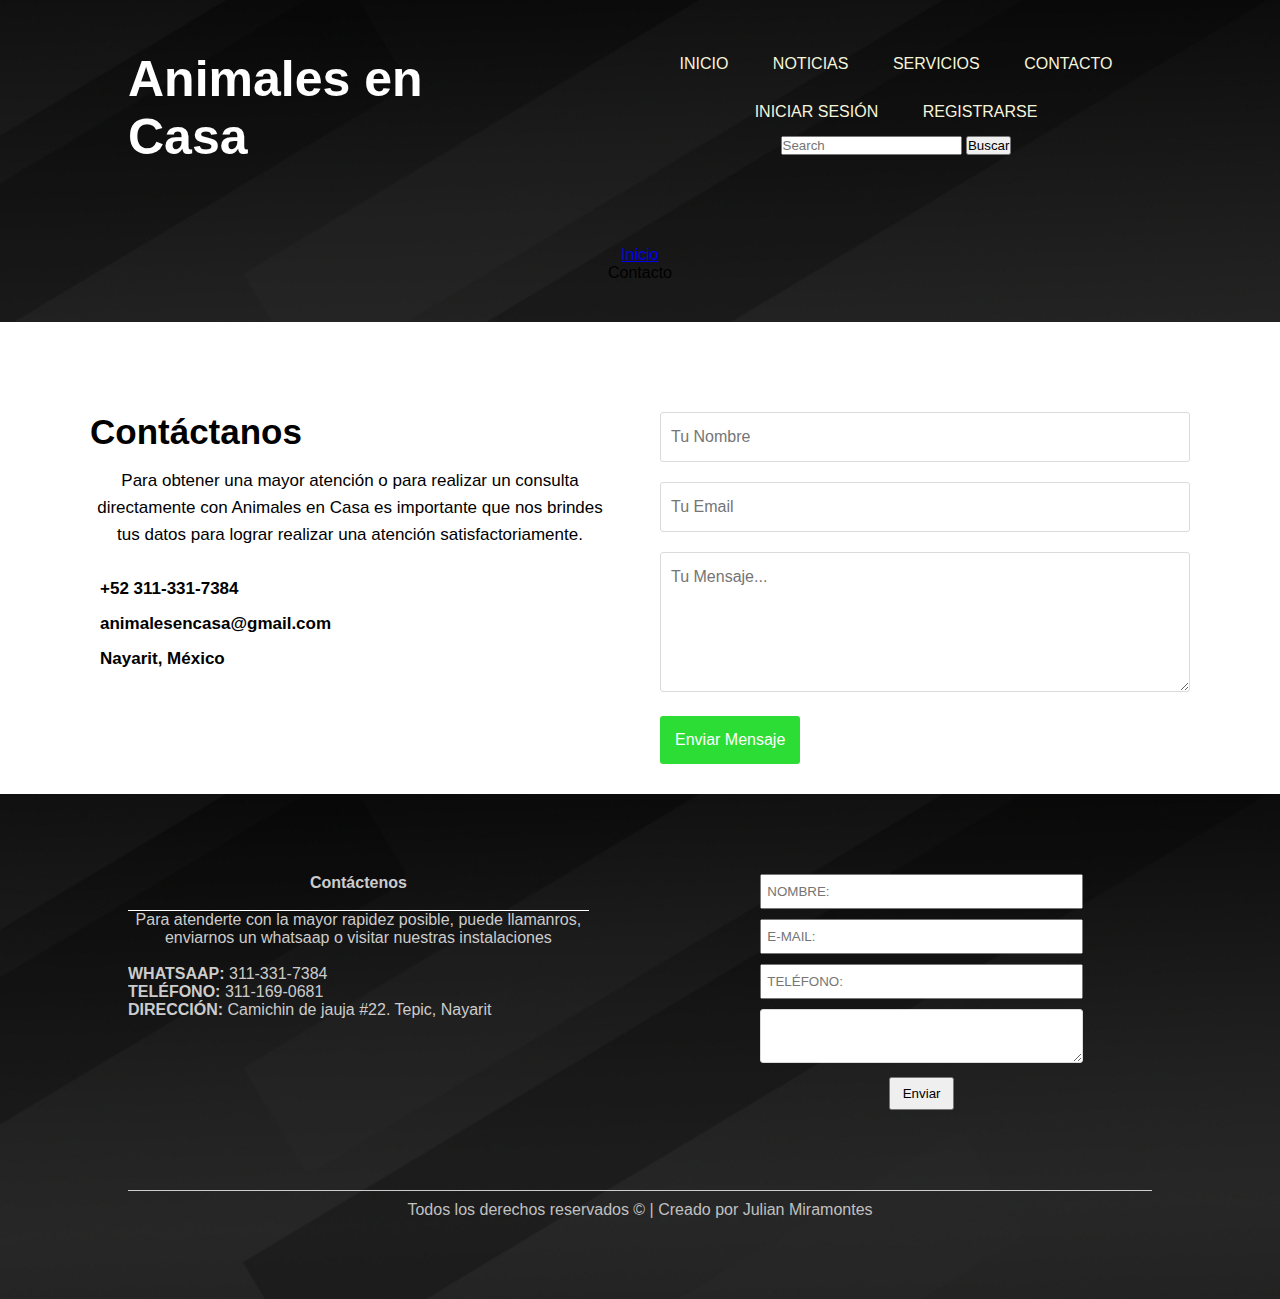
<file: contacto.html>
<!DOCTYPE html>
<html lang="en">
<head>
    <meta charset="UTF-8">
    <meta http-equiv="X-UA-Compatible" content="IE=edge">
    <meta name="viewport" content="width=device-width, initial-scale=1.0">
    <link rel="stylesheet" href="estilocontacto.css">
    <link href="https://cdn.jsdelivr.net/npm/bootstrap@5.3.2/dist/css/bootstrap.min.css" rel="stylesheet" integrity="sha384-T3c6CoIi6uLrA9TneNEoa7RxnatzjcDSCmG1MXxSR1GAsXEV/Dwwykc2MPK8M2HN" crossorigin="anonymous">
    
    <title>Animales en Casa</title>
    <!-- CSS only -->
<link href="https://cdn.jsdelivr.net/npm/bootstrap@5.2.0-beta1/dist/css/bootstrap.min.css" rel="stylesheet" integrity="sha384-0evHe/X+R7YkIZDRvuzKMRqM+OrBnVFBL6DOitfPri4tjfHxaWutUpFmBp4vmVor" crossorigin="anonymous">
<!-- JavaScript Bundle with Popper -->
<script src="https://cdn.jsdelivr.net/npm/bootstrap@5.2.0-beta1/dist/js/bootstrap.bundle.min.js" integrity="sha384-pprn3073KE6tl6bjs2QrFaJGz5/SUsLqktiwsUTF55Jfv3qYSDhgCecCxMW52nD2" crossorigin="anonymous"></script>
    <link rel="shortcut icon" href="Imagenes/logof.png">

    <link rel="preconnect" href="https://fonts.googleapis.com">
<link rel="preconnect" href="https://fonts.gstatic.com" crossorigin>
<link href="https://fonts.googleapis.com/css2?family=Gentium+Book+Plus:ital,wght@1,400;1,700&display=swap" rel="stylesheet">
</head>
<body>
    
    <header class="bloque header">
        <div class="centrar">
        <div class="logo">
        <a href="index.html" style="text-decoration: none" class="link-index"><H2 class="logofont">Animales en Casa</H2> </a>
        </div>
        <nav class="menu-principal">
          <ul>
              <li> <a href="index.html">INICIO</a></li>
              <li> <a href="nosotros.html">NOTICIAS</a></li>
              <li> <a href="servicios.html">SERVICIOS</a></li>
              <li> <a href="contacto.html">CONTACTO</a></li>
              <li> <a href="login.html">INICIAR SESIÓN</a></li>
              <li> <a href="registro.html">REGISTRARSE</a></li>
          </ul>
          <form class="d-flex" role="search">
            <input class="form-control me-2" type="search" placeholder="Search" aria-label="Search">
            <button class="btn btn-outline-success" type="submit">Buscar</button>
        </form>
      </nav>
        </div>
        <div class="centrar">
          <nav style="--bs-breadcrumb-divider: url(&#34;data:image/svg+xml,%3Csvg xmlns='http://www.w3.org/2000/svg' width='8' height='8'%3E%3Cpath d='M2.5 0L1 1.5 3.5 4 1 6.5 2.5 8l4-4-4-4z' fill='%236c757d'/%3E%3C/svg%3E&#34;);" aria-label="breadcrumb">
            <ol class="breadcrumb">
              <li class="breadcrumb-item"><a href="index.html">Inicio</a></li>
              <li class="breadcrumb-item active" aria-current="page">Contacto</li>
            </ol>
          </nav>
        </div>
      </header>

      <div class="container-form">
        <div class="info-form">
            <h2>Contáctanos</h2>
            <p>Para obtener una mayor atención o para realizar un consulta directamente con Animales en Casa es
              importante que nos brindes tus datos para lograr realizar una atención satisfactoriamente. 
            </p>
            <a href="#"><i class="fa fa-phone"></i> +52 311-331-7384</a>
            <a href="#"><i class="fa fa-envelope"></i> animalesencasa@gmail.com</a>
            <a href="#"><i class="fa fa-map-marked"></i> Nayarit, México</a>
        </div>
        <form action="#" autocomplete="off">
            <input type="text" name="nombre" placeholder="Tu Nombre" class="campo">
            <input type="emal" name="email" placeholder="Tu Email" class="campo">
            <textarea name="mensaje" placeholder="Tu Mensaje..."></textarea>
            <input type="submit" name="enviar" value="Enviar Mensaje" class="btn-enviar">
        </form>
    </div>

      

      <footer class="bloque footer">
        <div class="centrar"
        >
          <div class="izquierda">
        
        <h4>Contáctenos</h4>
        <br>
        <P>Para atenderte con la mayor rapidez posible, puede llamanros, enviarnos un whatsaap o visitar nuestras instalaciones</P> <br>
        <ul>
          <li> <b> WHATSAAP: </b> 311-331-7384</li>
          <li> <b> TELÉFONO: </b> 311-169-0681</li>
          <li> <b> DIRECCIÓN: </b> Camichin de jauja #22. Tepic, Nayarit </li>
        </ul>
        
        </div>
          <div class="derecha">
        <form action="#" method="post">
          <input type="text" name="" class="entrada-not entrada-form" placeholder="NOMBRE:">
          <input type="email" name="" class="entrada-not entrada-form" placeholder="E-MAIL:">
          <input type="tel" name="" class="entrada-not entrada-form" placeholder="TELÉFONO:">
          <textarea name="" class="entrada-form" placeholder="MENSAJE:"> </textarea> <br>
          <input type="submit" name="" value="Enviar" class="boton-contact">
        </form>
        
          </div>
        </div>
        
        <div class="centrar"> 
          <p class="pie"> 
            Todos los derechos reservados ©   |  Creado por Julian Miramontes 
          </p>
        </div>
        </footer>
                </body>
                </html>
                <script src="https://cdn.jsdelivr.net/npm/bootstrap@5.3.2/dist/js/bootstrap.bundle.min.js" integrity="sha384-C6RzsynM9kWDrMNeT87bh95OGNyZPhcTNXj1NW7RuBCsyN/o0jlpcV8Qyq46cDfL" crossorigin="anonymous"></script>
    
</body>
</html>
</file>
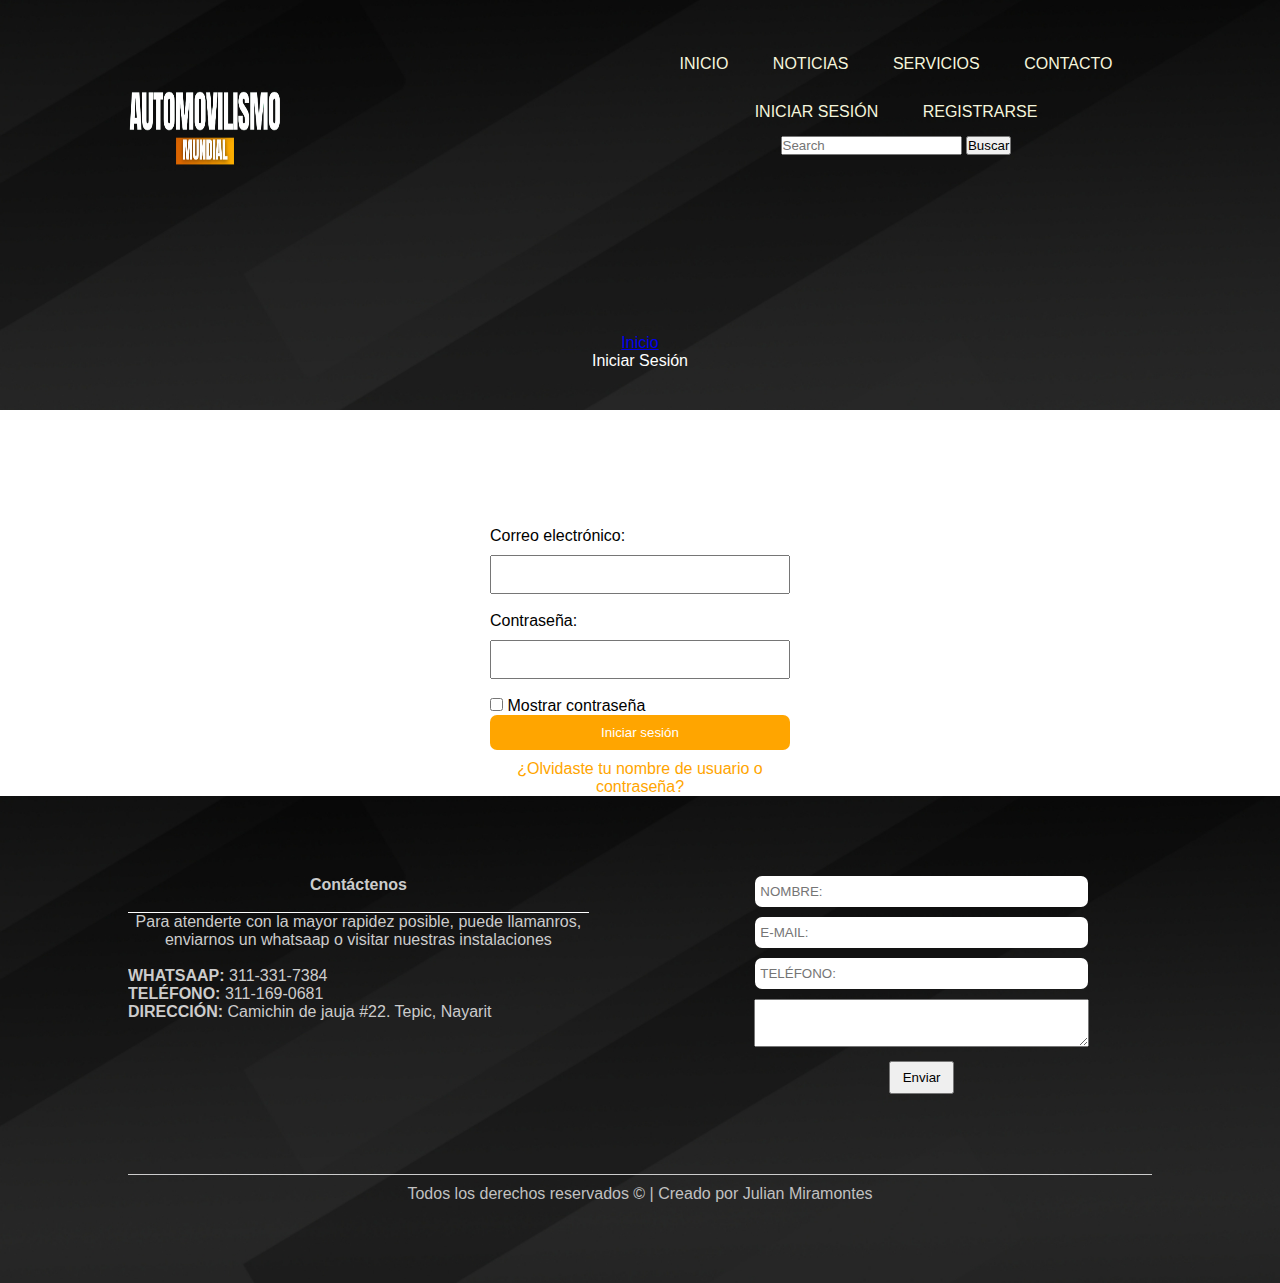
<file: login.html>
<!DOCTYPE html>
<html lang="en">
<head>
    <meta charset="UTF-8">
    <meta http-equiv="X-UA-Compatible" content="IE=edge">
    <meta name="viewport" content="width=device-width, initial-scale=1.0">
    <link rel="stylesheet" href="estilo.css">

    <link href="https://cdn.jsdelivr.net/npm/bootstrap@5.3.2/dist/css/bootstrap.min.css" rel="stylesheet" integrity="sha384-T3c6CoIi6uLrA9TneNEoa7RxnatzjcDSCmG1MXxSR1GAsXEV/Dwwykc2MPK8M2HN" crossorigin="anonymous">
    
    <title>Automundial</title>
    <!-- CSS only -->
<link href="https://cdn.jsdelivr.net/npm/bootstrap@5.2.0-beta1/dist/css/bootstrap.min.css" rel="stylesheet" integrity="sha384-0evHe/X+R7YkIZDRvuzKMRqM+OrBnVFBL6DOitfPri4tjfHxaWutUpFmBp4vmVor" crossorigin="anonymous">
<!-- JavaScript Bundle with Popper -->
<script src="https://cdn.jsdelivr.net/npm/bootstrap@5.2.0-beta1/dist/js/bootstrap.bundle.min.js" integrity="sha384-pprn3073KE6tl6bjs2QrFaJGz5/SUsLqktiwsUTF55Jfv3qYSDhgCecCxMW52nD2" crossorigin="anonymous"></script>
    <link rel="shortcut icon" href="Imagenes/logof.png">

    <link rel="preconnect" href="https://fonts.googleapis.com">
<link rel="preconnect" href="https://fonts.gstatic.com" crossorigin>
<link href="https://fonts.googleapis.com/css2?family=Gentium+Book+Plus:ital,wght@1,400;1,700&display=swap" rel="stylesheet">
</head>


<body>
    
<header class="bloque header">
<div class="centrar">
<div class="logo">
<a href="index.html" class="link-index"> <img class="imglogoindex" src="Imagenes/logof.png" alt="Photo" style="width: 50%;"> </a>
</div>
<nav class="menu-principal">
    <ul>
        <li> <a href="index.html">INICIO</a></li>
        <li> <a href="nosotros.html">NOTICIAS</a></li>
        <li> <a href="servicios.html">SERVICIOS</a></li>
        <li> <a href="contacto.html">CONTACTO</a></li>
        <li> <a href="login.html">INICIAR SESIÓN</a></li>
        <li> <a href="registro.html">REGISTRARSE</a></li>
    </ul>
    <form class="d-flex" role="search">
      <input class="form-control me-2" type="search" placeholder="Search" aria-label="Search">
      <button class="btn btn-outline-success" type="submit">Buscar</button>
  </form>
</nav>
</div>
<div class="centrar">
    <nav style="--bs-breadcrumb-divider: url(&#34;data:image/svg+xml,%3Csvg xmlns='http://www.w3.org/2000/svg' width='8' height='8'%3E%3Cpath d='M2.5 0L1 1.5 3.5 4 1 6.5 2.5 8l4-4-4-4z' fill='%236c757d'/%3E%3C/svg%3E&#34;);" aria-label="breadcrumb">
      <ol class="breadcrumb">
        <li class="breadcrumb-item"><a href="index.html">Inicio</a></li>
        <li class="breadcrumb-item active" aria-current="page">Iniciar Sesión</li>
      </ol>
    </nav>
  </div>
</header>

<section>
    <h1 class="centrar">Iniciar Sesión</h1>
    <div class="container">
        <form method="post">
            <label for="email">Correo electrónico:</label>
            <input class="input-field" type="email" id="email" name="email" required>
            <br>
            <label for="password">Contraseña:</label>
            <input class="input-field" type="password" id="password" name="password" required>
            <br>
            <input type="checkbox" id="show-password"> Mostrar contraseña
            <br>
            <input class="boton" type="submit" value="Iniciar sesión">
        </form>
        <div class="forgot-password">
            <a href="#">¿Olvidaste tu nombre de usuario o contraseña?</a>
        </div>
    </div>
</section>

<footer class="bloque footer">
    <div class="centrar"
    >
      <div class="izquierda">
    
    <h4>Contáctenos</h4>
    <br>
    <P>Para atenderte con la mayor rapidez posible, puede llamanros, enviarnos un whatsaap o visitar nuestras instalaciones</P> <br>
    <ul>
      <li> <b> WHATSAAP: </b> 311-331-7384</li>
      <li> <b> TELÉFONO: </b> 311-169-0681</li>
      <li> <b> DIRECCIÓN: </b> Camichin de jauja #22. Tepic, Nayarit </li>
    </ul>
    
    </div>
      <div class="derecha">
    <form action="#" method="post">
      <input type="text" name="" class="entrada-not entrada-form" placeholder="NOMBRE:">
      <input type="email" name="" class="entrada-not entrada-form" placeholder="E-MAIL:">
      <input type="tel" name="" class="entrada-not entrada-form" placeholder="TELÉFONO:">
      <textarea name="" class="entrada-form" placeholder="MENSAJE:"> </textarea> <br>
      <input type="submit" name="" value="Enviar" class="boton-contact">
    </form>
    
      </div>
    </div>
    
    <div class="centrar"> 
      <p class="pie"> 
        Todos los derechos reservados ©   |  Creado por Julian Miramontes 
      </p>
    </div>
    </footer>
    <script src="https://cdn.jsdelivr.net/npm/bootstrap@5.3.2/dist/js/bootstrap.bundle.min.js" integrity="sha384-C6RzsynM9kWDrMNeT87bh95OGNyZPhcTNXj1NW7RuBCsyN/o0jlpcV8Qyq46cDfL" crossorigin="anonymous"></script>
    </body>
    <script>
        document.getElementById('show-password').addEventListener('change', function () {
            var passwordField = document.getElementById('password');
            if (this.checked) {
                passwordField.type = 'text';
            } else {
                passwordField.type = 'password';
            }
        });
    </script>
    </html>
</file>
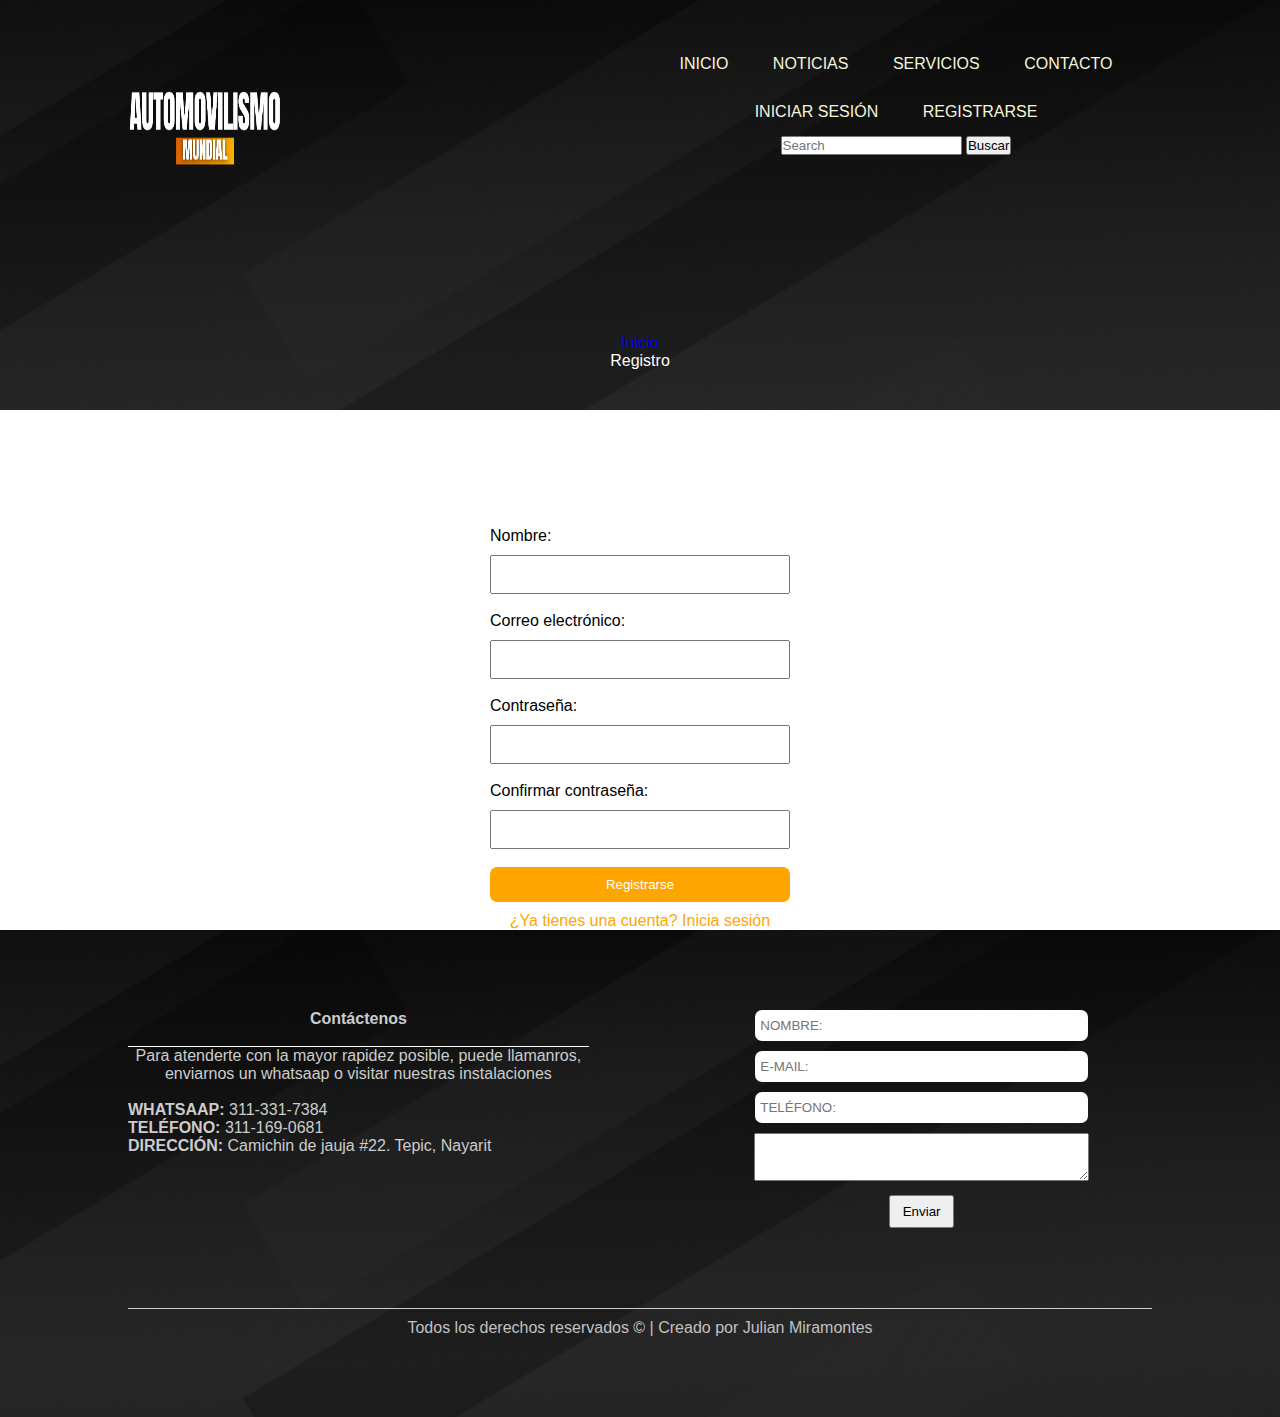
<file: registro.html>
<!DOCTYPE html>
<html lang="en">
<head>
    <meta charset="UTF-8">
    <meta http-equiv="X-UA-Compatible" content="IE=edge">
    <meta name="viewport" content="width=device-width, initial-scale=1.0">
    <link rel="stylesheet" href="estilo.css">


    <link href="https://cdn.jsdelivr.net/npm/bootstrap@5.3.2/dist/css/bootstrap.min.css" rel="stylesheet" integrity="sha384-T3c6CoIi6uLrA9TneNEoa7RxnatzjcDSCmG1MXxSR1GAsXEV/Dwwykc2MPK8M2HN" crossorigin="anonymous">
    
    <title>Automundial</title>
    <!-- CSS only -->
<link href="https://cdn.jsdelivr.net/npm/bootstrap@5.2.0-beta1/dist/css/bootstrap.min.css" rel="stylesheet" integrity="sha384-0evHe/X+R7YkIZDRvuzKMRqM+OrBnVFBL6DOitfPri4tjfHxaWutUpFmBp4vmVor" crossorigin="anonymous">
<!-- JavaScript Bundle with Popper -->
<script src="https://cdn.jsdelivr.net/npm/bootstrap@5.2.0-beta1/dist/js/bootstrap.bundle.min.js" integrity="sha384-pprn3073KE6tl6bjs2QrFaJGz5/SUsLqktiwsUTF55Jfv3qYSDhgCecCxMW52nD2" crossorigin="anonymous"></script>
    <link rel="shortcut icon" href="Imagenes/logof.png">

    <link rel="preconnect" href="https://fonts.googleapis.com">
<link rel="preconnect" href="https://fonts.gstatic.com" crossorigin>
<link href="https://fonts.googleapis.com/css2?family=Gentium+Book+Plus:ital,wght@1,400;1,700&display=swap" rel="stylesheet">
</head>


<body>
    
<header class="bloque header">
<div class="centrar">
<div class="logo">
<a href="index.html" class="link-index"> <img class="imglogoindex" src="Imagenes/logof.png" alt="Photo" style="width: 50%;"> </a>
</div>
<nav class="menu-principal">
    <ul>
        <li> <a href="index.html">INICIO</a></li>
        <li> <a href="nosotros.html">NOTICIAS</a></li>
        <li> <a href="servicios.html">SERVICIOS</a></li>
        <li> <a href="contacto.html">CONTACTO</a></li>
        <li> <a href="login.html">INICIAR SESIÓN</a></li>
        <li> <a href="registro.html">REGISTRARSE</a></li>
    </ul>
    <form class="d-flex" role="search">
      <input class="form-control me-2" type="search" placeholder="Search" aria-label="Search">
      <button class="btn btn-outline-success" type="submit">Buscar</button>
  </form>
</nav>
</div>
<div class="centrar">
    <nav style="--bs-breadcrumb-divider: url(&#34;data:image/svg+xml,%3Csvg xmlns='http://www.w3.org/2000/svg' width='8' height='8'%3E%3Cpath d='M2.5 0L1 1.5 3.5 4 1 6.5 2.5 8l4-4-4-4z' fill='%236c757d'/%3E%3C/svg%3E&#34;);" aria-label="breadcrumb">
      <ol class="breadcrumb">
        <li class="breadcrumb-item"><a href="index.html">Inicio</a></li>
        <li class="breadcrumb-item active" aria-current="page">Registro</li>
      </ol>
    </nav>
  </div>
</header>
    <section>
        <h1 class="centrar">Registro</h1>
        <div class="container">
            <form method="post">
                <label for="nombre">Nombre:</label>
                <input class="input-field" type="text" id="nombre" name="nombre" required>
                <br>
                <label for="email">Correo electrónico:</label>
                <input class="input-field" type="email" id="email" name="email" required>
                <br>
                <label for="password">Contraseña:</label>
                <input class="input-field" type="password" id="password" name="password" required>
                <br>
                <label for="confirm-password">Confirmar contraseña:</label>
                <input class="input-field" type="password" id="confirm-password" name="confirm-password" required>
                <br>
                <input class="boton" type="submit" value="Registrarse">
            </form>
            <div class="forgot-password">
                <a href="#">¿Ya tienes una cuenta? Inicia sesión</a>
            </div>
        </div>
    </section>
</nav>

<footer class="bloque footer">
    <div class="centrar"
    >
      <div class="izquierda">
    
    <h4>Contáctenos</h4>
    <br>
    <P>Para atenderte con la mayor rapidez posible, puede llamanros, enviarnos un whatsaap o visitar nuestras instalaciones</P> <br>
    <ul>
      <li> <b> WHATSAAP: </b> 311-331-7384</li>
      <li> <b> TELÉFONO: </b> 311-169-0681</li>
      <li> <b> DIRECCIÓN: </b> Camichin de jauja #22. Tepic, Nayarit </li>
    </ul>
    
    </div>
      <div class="derecha">
    <form action="#" method="post">
      <input type="text" name="" class="entrada-not entrada-form" placeholder="NOMBRE:">
      <input type="email" name="" class="entrada-not entrada-form" placeholder="E-MAIL:">
      <input type="tel" name="" class="entrada-not entrada-form" placeholder="TELÉFONO:">
      <textarea name="" class="entrada-form" placeholder="MENSAJE:"> </textarea> <br>
      <input type="submit" name="" value="Enviar" class="boton-contact">
    </form>
    
      </div>
    </div>
    
    <div class="centrar"> 
      <p class="pie"> 
        Todos los derechos reservados ©   |  Creado por Julian Miramontes 
      </p>
    </div>
    </footer>
    <script src="https://cdn.jsdelivr.net/npm/bootstrap@5.3.2/dist/js/bootstrap.bundle.min.js" integrity="sha384-C6RzsynM9kWDrMNeT87bh95OGNyZPhcTNXj1NW7RuBCsyN/o0jlpcV8Qyq46cDfL" crossorigin="anonymous"></script>
    </body>
    </html>
</file>
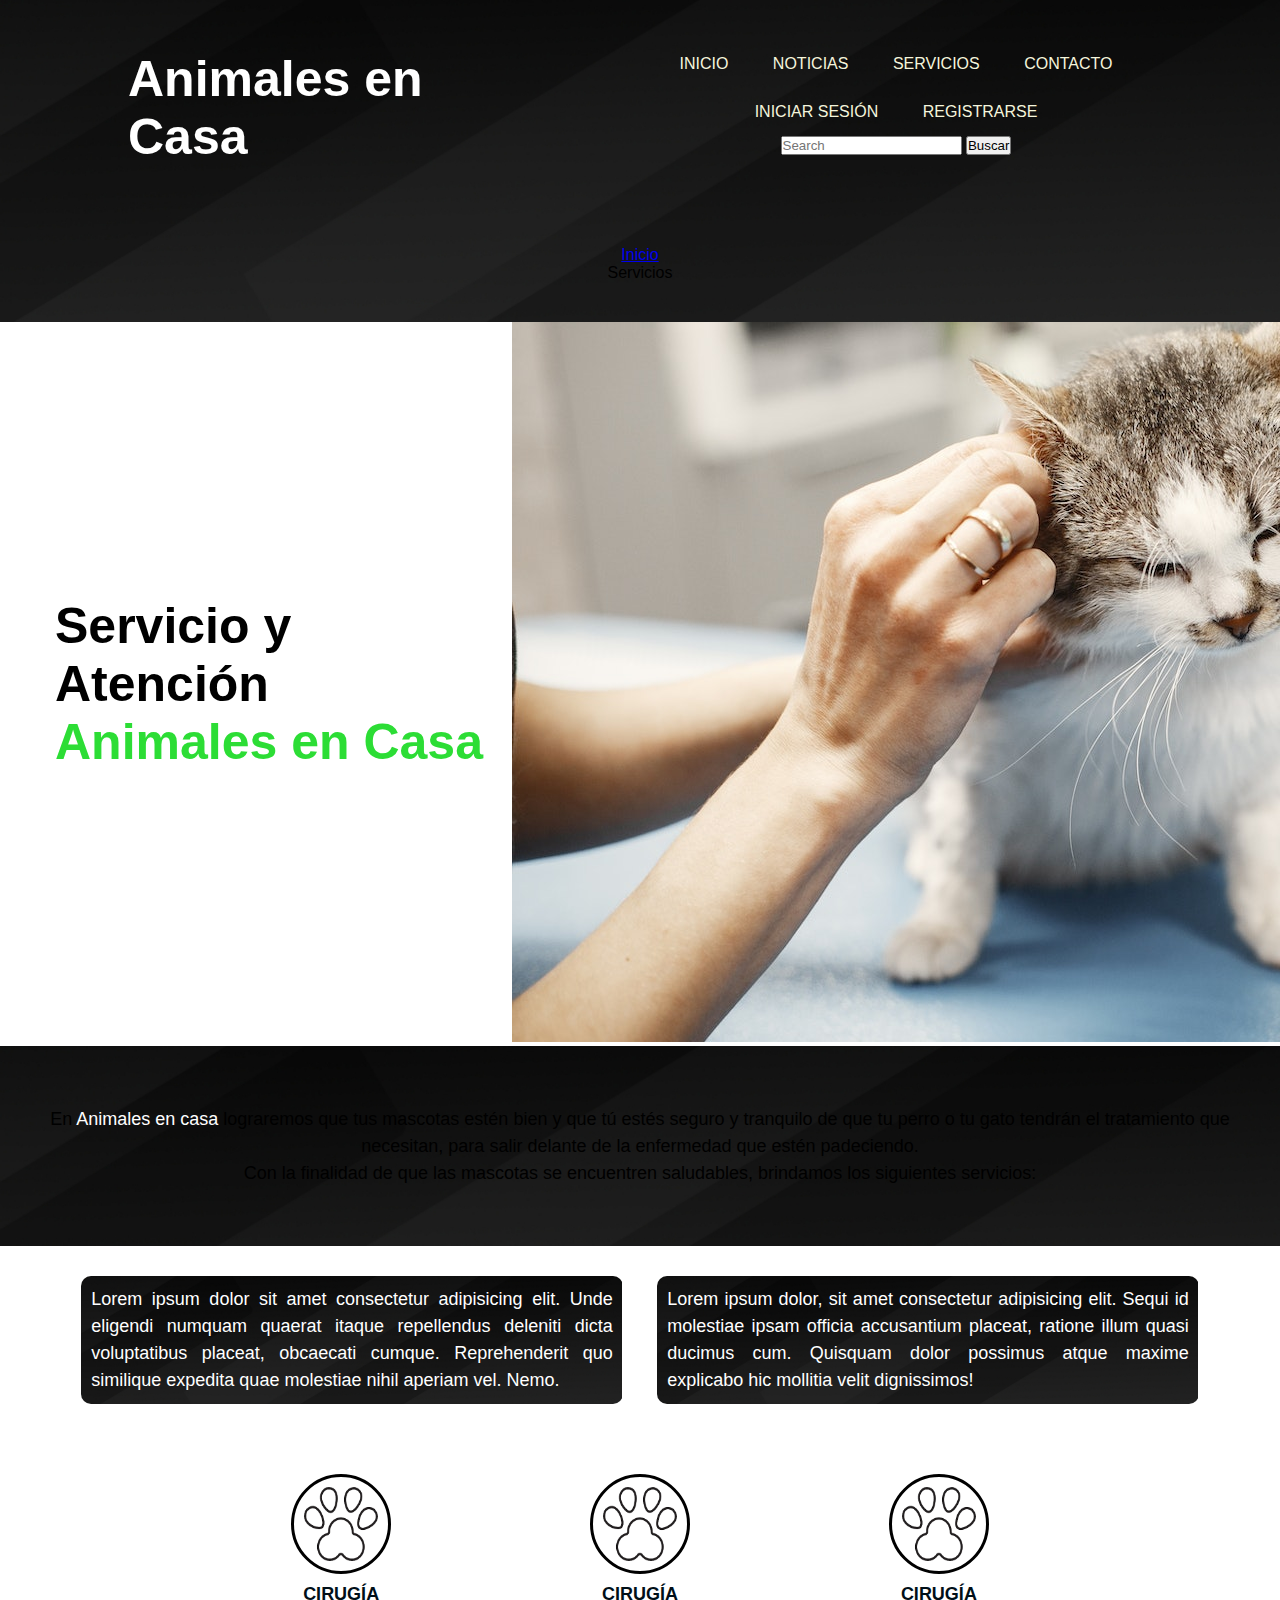
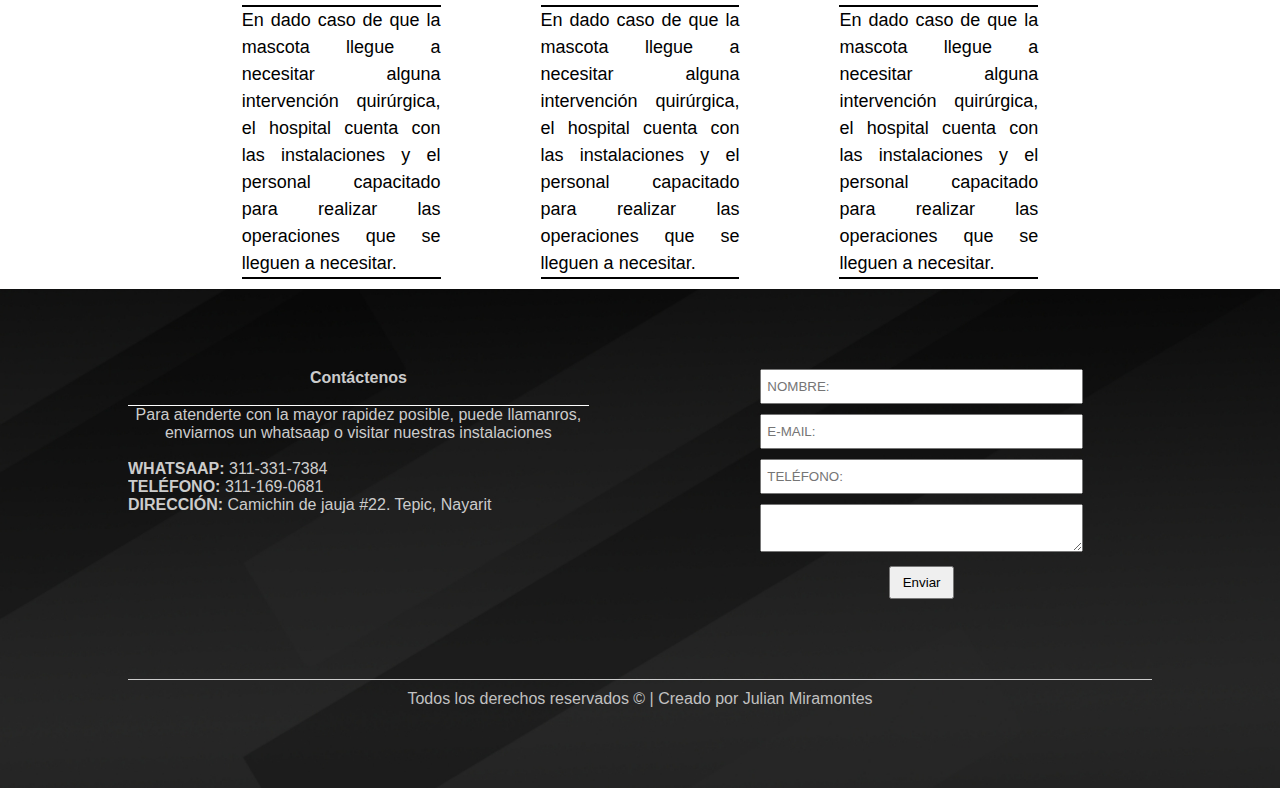
<file: servicios.html>
<!DOCTYPE html>
<html lang="en">
<head>
    <meta charset="UTF-8">
    <meta http-equiv="X-UA-Compatible" content="IE=edge">
    <meta name="viewport" content="width=device-width, initial-scale=1.0">
    <title>Animales en Casa</title>
    <link rel="stylesheet" href="style.css">
    <link href="https://cdn.jsdelivr.net/npm/bootstrap@5.3.2/dist/css/bootstrap.min.css" rel="stylesheet" integrity="sha384-T3c6CoIi6uLrA9TneNEoa7RxnatzjcDSCmG1MXxSR1GAsXEV/Dwwykc2MPK8M2HN" crossorigin="anonymous">
    
    <!-- CSS only -->
<link href="https://cdn.jsdelivr.net/npm/bootstrap@5.2.0-beta1/dist/css/bootstrap.min.css" rel="stylesheet" integrity="sha384-0evHe/X+R7YkIZDRvuzKMRqM+OrBnVFBL6DOitfPri4tjfHxaWutUpFmBp4vmVor" crossorigin="anonymous">
<!-- JavaScript Bundle with Popper -->
<script src="https://cdn.jsdelivr.net/npm/bootstrap@5.2.0-beta1/dist/js/bootstrap.bundle.min.js" integrity="sha384-pprn3073KE6tl6bjs2QrFaJGz5/SUsLqktiwsUTF55Jfv3qYSDhgCecCxMW52nD2" crossorigin="anonymous"></script>
    <link rel="shortcut icon" href="Imagenes/logof.png">

    <link rel="preconnect" href="https://fonts.googleapis.com">
<link rel="preconnect" href="https://fonts.gstatic.com" crossorigin>
<link href="https://fonts.googleapis.com/css2?family=Gentium+Book+Plus:ital,wght@1,400;1,700&display=swap" rel="stylesheet">
</head>
<body>
    <header class="bloque header">
        <div class="centrar">
        <div class="logo">
        <a href="index.html" style="text-decoration: none" class="link-index"><H2 class="logofont">Animales en Casa</H2> </a>
        </div>
        <nav class="menu-principal">
            <ul>
                <li> <a href="index.html">INICIO</a></li>
                <li> <a href="nosotros.html">NOTICIAS</a></li>
                <li> <a href="servicios.html">SERVICIOS</a></li>
                <li> <a href="contacto.html">CONTACTO</a></li>
                <li> <a href="login.html">INICIAR SESIÓN</a></li>
                <li> <a href="registro.html">REGISTRARSE</a></li>
            </ul>
            <form class="d-flex" role="search">
              <input class="form-control me-2" type="search" placeholder="Search" aria-label="Search">
              <button class="btn btn-outline-success" type="submit">Buscar</button>
          </form>
        </nav>
        </div>
        <div class="centrar">
            <nav style="--bs-breadcrumb-divider: url(&#34;data:image/svg+xml,%3Csvg xmlns='http://www.w3.org/2000/svg' width='8' height='8'%3E%3Cpath d='M2.5 0L1 1.5 3.5 4 1 6.5 2.5 8l4-4-4-4z' fill='%236c757d'/%3E%3C/svg%3E&#34;);" aria-label="breadcrumb">
              <ol class="breadcrumb">
                <li class="breadcrumb-item"><a href="index.html">Inicio</a></li>
                <li class="breadcrumb-item active" aria-current="page">Servicios</li>
              </ol>
            </nav>
          </div>
        </header>
    
        
        <section>
            <div class="principal">
            <div class="header-texto">
                <h3>Servicio y Atención <br><span style="color: rgb(44, 221, 53);;">
                    Animales en Casa</span></h3>
            </div>
    
            <div class="imagen">
                <img src="Imagenes/Veterinaria.jpg" class="img-fluid" alt="...">
            </div>
        </div>
    
            <div class="contenido-texto">
                <p>En <span style="color: #fff"> Animales en casa </span> lograremos que tus mascotas estén bien y que tú estés seguro 
                    y tranquilo de que tu perro o tu gato tendrán el tratamiento 
                    que necesitan, para salir delante de la enfermedad que estén padeciendo. <br> Con la finalidad de que las 
                    mascotas se encuentren saludables, brindamos los siguientes servicios:</p>
            </div>
        
    
            <div class="container-descripcion-servicios">
                <div class="descripciones">
                    <div class="descripcion">
                        <p>Lorem ipsum dolor sit amet consectetur adipisicing elit. Unde eligendi numquam quaerat itaque repellendus deleniti dicta voluptatibus placeat, obcaecati cumque. Reprehenderit quo similique expedita quae molestiae nihil aperiam vel. Nemo.</p>
                    </div>
                    <div class="descripcion">
                        <p>Lorem ipsum dolor, sit amet consectetur adipisicing elit. Sequi id molestiae ipsam officia accusantium placeat, ratione illum quasi ducimus cum. Quisquam dolor possimus atque maxime explicabo hic mollitia velit dignissimos!</p>
                    </div>
                </div>
            </div>
    
    
            <div class="container-servicios">
                <div class="servicios">
                    <div class="servicio">
                        <div class="img-servicio">
                            <img src="Imagenes/Huella.png" alt="Servicio"/>
                        </div>
                        <div class="descripcion">
                            <h1>CIRUGÍA</h1>
                            <p>En dado caso de que la mascota llegue a necesitar 
                                alguna intervención quirúrgica, el hospital cuenta 
                                con las instalaciones y el personal capacitado para 
                                realizar las operaciones que se lleguen a necesitar.</p>
                        </div>
                    </div>
                    <div class="servicio">
                        <div class="img-servicio">
                            <img src="Imagenes/Huella.png" alt="Servicio"/>
                        </div>
                        <div class="descripcion">
                            <h1>CIRUGÍA</h1>
                            <p>En dado caso de que la mascota llegue a necesitar 
                                alguna intervención quirúrgica, el hospital cuenta 
                                con las instalaciones y el personal capacitado para 
                                realizar las operaciones que se lleguen a necesitar.</p>
                        </div>
                    </div>
                    <div class="servicio">
                        <div class="img-servicio">
                            <img src="Imagenes/Huella.png" alt="Servicio"/>
                        </div>
                        <div class="descripcion">
                            <h1>CIRUGÍA</h1>
                            <p>En dado caso de que la mascota llegue a necesitar 
                                alguna intervención quirúrgica, el hospital cuenta 
                                con las instalaciones y el personal capacitado para 
                                realizar las operaciones que se lleguen a necesitar.</p>
                        </div>
                    </div>
                </div>
            </div>
        </section>
    
      <footer class="bloque footer">
        <div class="centrar"
        >
          <div class="izquierda">
        
        <h4>Contáctenos</h4>
        <br>
        <P>Para atenderte con la mayor rapidez posible, puede llamanros, enviarnos un whatsaap o visitar nuestras instalaciones</P> <br>
        <ul>
          <li> <b> WHATSAAP: </b> 311-331-7384</li>
          <li> <b> TELÉFONO: </b> 311-169-0681</li>
          <li> <b> DIRECCIÓN: </b> Camichin de jauja #22. Tepic, Nayarit </li>
        </ul>
        
        </div>
          <div class="derecha">
        <form action="#" method="post">
          <input type="text" name="" class="entrada-not entrada-form" placeholder="NOMBRE:">
          <input type="email" name="" class="entrada-not entrada-form" placeholder="E-MAIL:">
          <input type="tel" name="" class="entrada-not entrada-form" placeholder="TELÉFONO:">
          <textarea name="" class="entrada-form" placeholder="MENSAJE:"> </textarea> <br>
          <input type="submit" name="" value="Enviar" class="boton-contact">
        </form>
        
          </div>
        </div>
        
        <div class="centrar"> 
          <p class="pie"> 
            Todos los derechos reservados ©   |  Creado por Julian Miramontes 
          </p>
        </div>
        </footer>
        <script src="https://cdn.jsdelivr.net/npm/bootstrap@5.3.2/dist/js/bootstrap.bundle.min.js" integrity="sha384-C6RzsynM9kWDrMNeT87bh95OGNyZPhcTNXj1NW7RuBCsyN/o0jlpcV8Qyq46cDfL" crossorigin="anonymous"></script>
    
</body>
</html>
</file>
<file: estilocontacto.css>
*{
    margin: 0; padding: 0;
}
    body
{
    font-family: 'Franklin Gothic Medium', 'Arial Narrow', Arial, sans-serif
}
.bloque
{
    width: 100%;
    height: auto;
    overflow: hidden;

}
.header
{

    background-image: url(Imagenes/fondo3.jpg);
    background-size: 100%;
    background-repeat: no-repeat;
}
.centrar
{
    width: 80%;
    height: auto;
    overflow: hidden;
    border: 0px solid red;
    margin: auto;
    text-align: center;
    padding: 40px 0px;
}
.logo
{
    color: darkgray; margin-top: 10px;
    width: 30%;
    float: left;
    text-align: left;
}
.menu-principal
{
    width: 50%;
    float: right;
    border: 0px solid #fff;
    background-color: transparent;
    border-radius: 7px;
    
}
.menu-principal ul {

}

.menu-principal ul li
{
    list-style: none;
    display: inline-block;
    padding: 15px 20px;


}
.menu-principal ul li a
{
    color: beige;
    text-decoration: none;
}
.izquierda, .derecha{
    width: 45%;
    height: auto; overflow: hidden;
    border: 0px solid cornsilk; 
    display: inline-block;
}
.izquierda
{
    float: left; text-align: left; }

    .derecha{ float: right;}
    
    .subtitulo 
    {
        color: beige;
    }
    .titulo-principal
    {
        color: #fff;
        font-size: 60px;
    }
.descripcion 
{
    color: rgb(255, 255, 255);
    font-weight: 300;
}
.boton
{
    padding: 17px 35px;
    background-color: rgb(3, 131, 52);
    color: #fff;
    border-radius: 7px;
    border: 0px;
}
.img-pres
{
    width: 90%;
    padding-top: -10px;
}
.logofont
{
    font-family: 'Lucida Sans', 'Lucida Sans Regular', 'Lucida Grande', 'Lucida Sans Unicode', Geneva, Verdana, sans-serif;
    color: #fff;
    font-size: 50px;
}






footer
{
    height: 360px;
width: 100%;
padding: 40px 0px;
background-image: url(Imagenes/fondo3.jpg);
background-size: 100%;
background-repeat: no-repeat;
margin-top: 30px;
}
.footer .centrar .izquierda 
{
    color: #ccc;
}
.footer .centrar .izquierda h4,p
{
    text-align: center;
}
.footer .centrar .izquierda p
{
    border-top: 1px solid #fff;
}
.entrada-form
{
    width: 70%;
    padding: 8px 5px;
    margin-bottom: 10px;
} 
.boton-contact
{
    padding: 7px 12px;

}
.pie 
{
    color: #c1c1c1;
    border-top: 1px solid #ccc;
    padding-top: 10px;
}
 .botons:hover{
        background: rgb(44, 221, 53);
}






@import url('https://fonts.googleapis.com/css2?family=Open+Sans:wght@400;700&display=swap');
*{
    margin: 0;
    padding: 0;
    box-sizing: border-box;
    font-family: 'Open Sans', sans-serif;
}
.container-form{
    width: 100%;
    max-width: 1100px;
    margin: auto;
    display: grid;
    grid-template-columns: repeat(2,1fr);
    grid-gap: 50px;
    margin-top: 90px;

}
.container-form h2{
    margin-bottom: 15px;
    font-size: 35px
}
.container-form p{
    font-size: 17px;
    line-height: 1.6;
    margin-bottom: 30px;
}
.container-form a{
    font-size: 17px;
    display: inline-block;
    text-decoration: none;
    width: 100%;
    margin-bottom: 15px;
    color: black;
    font-weight: 700;
}
.container-form a i{
    color: rgb(44, 221, 53);
    margin-right: 10px;
}
.container-form form .campo, textarea{
    width: 100%;
    padding: 15px 10px;
    font-size: 16px;
    border: 1px solid #dbdbdb;
    margin-bottom: 20px;
    border-radius: 3px;
    outline: 0px;
}
.container-form form textarea{
    max-width: 530px;
    min-width: 530px;
    min-height: 140px;
    max-height: 150px;
}
.container-form .btn-enviar{
    padding: 15px;
    font-size: 16px;
    border: none;
    outline: 0px;
    background: rgb(44, 221, 53);
    color: white;
    border-radius: 3px;
    cursor: pointer;
    transition: all 300ms ease;
}
.container-form .btn-enviar:hover{
    background: rgb(44, 221, 53);
}
</file>
<file: estilo.css>
*{
    margin: 0; padding: 0;
}
body
{
    font-family: 'Franklin Gothic Medium', 'Arial Narrow', Arial, sans-serif
}
.imglogoindex{
    margin-top: -60px;
    height: 260px;
}
.bloque
{
    width: 100%;
    height: auto;
    overflow: hidden;

}
.header
{

    background-image: url(Imagenes/fondo3.jpg);
    background-size: 100%;
    background-repeat: no-repeat;
}
.centrar
{
    width: 80%;
    height: auto;
    overflow: hidden;
    border: 0px solid red;
    margin: auto;
    text-align: center;
    padding: 40px 0px;
}
.logo
{
    color: darkgray; margin-top: 10px;
    width: 30%;
    float: left;
    text-align: left;
}
.menu-principal
{
    width: 50%;
    float: right;
    border: 0px solid #fff;
    background-color: transparent;
    border-radius: 7px;
    
}
.menu-principal ul {

}

.menu-principal ul li
{
    list-style: none;
    display: inline-block;
    padding: 15px 20px;


}
.menu-principal ul li a
{
    color: beige;
    text-decoration: none;
}
.izquierda, .derecha{
    width: 45%;
    height: auto; overflow: hidden;
    border: 0px solid cornsilk; 
    display: inline-block;
}
.izquierda
{
    float: left; text-align: left; }

    .derecha{ float: right;}
    
    .subtitulo 
    {
        color: beige;
    }
    .titulo-principal
    {
        color: #fff;
        font-size: 60px;
    }
.descripcion 
{
    color: rgb(255, 255, 255);
    font-weight: 300;
}
.boton
{
    padding: 17px 35px;
    background-color: rgb(255, 208, 0);
    color: #fff;
    border-radius: 7px;
    border: 0px;
}
.img-pres
{
    width: 90%;
    padding-top: -10px;
}
.logofont
{
    font-family: 'Lucida Sans', 'Lucida Sans Regular', 'Lucida Grande', 'Lucida Sans Unicode', Geneva, Verdana, sans-serif;
    color: #fff;
    font-size: 50px;
}

/*segundo bloque*/

.elegir{
    padding: 10px 0px;

}
.elegir .derecha
{
    text-align: left;
}
.img-elige
{
    width: 90%;
}
.elegir .derecha .texto-naranja
{
color: orange;
}
.elegir .derecha h1
{
    color: #424141;
    font-size: 35px;
}
.elegir .derecha p
{
    color: #7D7A7A;
    font-weight: 300;
    text-align: justify;
}
.opciones
{
    display: flex;
    flex-direction: row;
    flex-wrap: wrap;
    justify-content: space-between;
}

.opcion :hover
{
    color: orange;
}


.opcion
{
    width: 45%;
    border: solid 1px #ccc;
    margin-bottom: 30px;
    padding: 7px;
    border-left: 4px solid orange;
    border-radius: 7px;
}
.opcion .img-opciones{
    width: 20%;
    float: left;
    margin-right: 10px;
}
.texto-opciones
{
    margin-top: 15px;
}

/* bloque notificaciones*/

.notificaciones
{
    height: auto;
    overflow: hidden;
    background-image: url(Imagenes/fondo3.jpg);
       background-size: 100%;
    background-repeat: no-repeat;
    padding: 80px 0px;
    color: #fff;
}
.notificaciones h4
{
    font-size: 20px;
    font-weight: 100px;

}
.form-notificaciones
{
    display: flex;
    flex-direction: row;
    flex-wrap: wrap;
    justify-content: space-between;
}
.entrada-not
{
    width: 40%;
    padding: 15px;
    border-radius: 7px;
    border: 0px;
}
.boton-not
{
    padding: 17px 35px;
    background-color: rgb(223, 171, 0);
    color: #fff;
    border-radius: 7px;
    border: 0px;
}
.boton-not:hover{
    background: rgb(255, 115, 0);
}
.form-notificaciones
{
    display: flex;
    flex-direction: row;
    flex-wrap: wrap;
    justify-content: space-between;
    }

    /*SERVICIOS*/

    .servicio
    {
        padding: 90px 0px;

    }
    .principal-servicios
    {
color: #413c3c;
font-size: 35px;
    }
    .texto-naranja
    {
color: orange;
    }
    .contenedores
    {
display: flex;
flex-wrap: wrap;
justify-content: space-between;
margin-top: -50px;
    }
    .contenedores .contenidos
    {
width: 45%;
height: 190px;
position: relative;
padding: 20px;
border: 1px solid #413c3c;
text-align: left;
box-shadow: 0px 0px 10px #413c3c;
border-radius: 7px;
margin-bottom: 30px;
    }
    .img-servicios
    {
        width: 150px;
        float: left;
        margin-right: 10px;
    }
.link.index
{
text-decoration: none;
}
.parrafo
{
    color: #7D7A7A;
    line-height: 25px;
}


/* PLANES */


.planes
{
    background-color: #f5f5f0;
}
.contenedor-planes
{
    display: flex;
    flex-wrap: wrap;
    justify-content: space-between;
    align-items: baseline;
}
.plan
{
    width: 30%;
    height: auto; overflow: hidden;
    background-color: #fff;
    border-radius: 10px;
    
}
.titulo-plan
{
    width: 35%;
    padding: 15px;
        background: orange;
        color: #fff;
        float: left;
        border-radius: 0px 25px 25px 0px;
        margin-top: 35px;

}

.img-plan
{

width: 70%;
}
ul
{
    list-style: none;
}
.boton-planes
{
    padding: 17px 35px;
    background-color: rgba(252, 149, 16, 0.904);
    color: #fff;
    border-radius: 7px;
    border: 0px;
    width: 100%;
}
.plan ul{
    margin-top: 20px;

}
.plan ul li
{
    height: 50px;
}

/*FOOTER*/

footer
{
    height: 360px;
width: 100%;
padding: 40px 0px;
background-image: url(Imagenes/fondo3.jpg);
background-size: 100%;
background-repeat: no-repeat;
}
.footer .centrar .izquierda 
{
    color: #ccc;
}
.footer .centrar .izquierda h4,p
{
    text-align: center;
}
.footer .centrar .izquierda p
{
    border-top: 1px solid #fff;
}
.entrada-form
{
    width: 70%;
    padding: 8px 5px;
    margin-bottom: 10px;
} 
.boton-contact
{
    padding: 7px 12px;

}
.pie 
{
    color: #c1c1c1;
    border-top: 1px solid #ccc;
    padding-top: 10px;
}
 .botons:hover{
        background: rgb(44, 221, 53);
}

/*LOGIN Y REGISTRO*/ 

.container {
    width: 300px;
    margin: 0 auto;
}
.input-field {
    display: block;
    margin-top: 10px;
    width: 100%;
    padding: 10px;
    box-sizing: border-box;
}
.boton {
    width: 100%;
    padding: 10px;
    background-color: orange;
    color: white;
    border: none;
    cursor: pointer;
}
.boton:hover {
    background-color: orange;
}
.forgot-password {
    margin-top: 10px;
    text-align: center;
    color: #fff;
}
.forgot-password a {
    color: orange;
    text-decoration: none;
}
.forgot-password a:hover {
    color: orange;
}
.centrar
{
    color: #fff;
}
</file>
<file: style.css>
*{
    margin: 0px;
    padding: 0px;
    box-sizing: border-box;
    
}
body
{
    font-family: 'Franklin Gothic Medium', 'Arial Narrow', Arial, sans-serif
}
.bloque
{
    width: 100%;
    height: auto;
    overflow: hidden;

}
.header
{

    background-image: url(Imagenes/fondo3.jpg);
    background-size: 100%;
    background-repeat: no-repeat;
}
.centrar
{
    width: 80%;
    height: auto;
    overflow: hidden;
    border: 0px solid red;
    margin: auto;
    text-align: center;
    padding: 40px 0px;
}
.logo
{
    color: darkgray; margin-top: 10px;
    width: 30%;
    float: left;
    text-align: left;
}
.menu-principal
{
    width: 50%;
    float: right;
    border: 0px solid #fff;
    background-color: transparent;
    border-radius: 7px;
    
}

.menu-principal ul li
{
    list-style: none;
    display: inline-block;
    padding: 15px 20px;


}
.menu-principal ul li a
{
    color: beige;
    text-decoration: none;
}
.izquierda, .derecha{
    width: 45%;
    height: auto; overflow: hidden;
    border: 0px solid cornsilk; 
    display: inline-block;
}
.izquierda
{
    float: left; text-align: left; }

    .derecha{ float: right;}
    
    .subtitulo 
    {
        color: beige;
    }
    .titulo-principal
    {
        color: #fff;
        font-size: 60px;
    }
.descripcion 
{
    color: rgb(255, 255, 255);
    font-weight: 300;
}
.boton
{
    padding: 17px 35px;
    background-color: rgb(3, 131, 52);
    color: #fff;
    border-radius: 7px;
    border: 0px;
}
.img-pres
{
    width: 90%;
    padding-top: -10px;
}
.logofont
{
    font-family: 'Lucida Sans', 'Lucida Sans Regular', 'Lucida Grande', 'Lucida Sans Unicode', Geneva, Verdana, sans-serif;
    color: #fff;
    font-size: 50px;
}

.principal{
    background-color: #fff;
    width: 100%;
    display: flex;
}

.principal .header-texto{
    
    width: 40%;
    display: flex;
    align-items: center;
}

.principal .imagen{
    
    width: 60%;
}

.header-texto h3{
    font-size: 50px;
    padding-left: 55px;
    
}

.contenido-texto{
    width: 100%;
    display: flex;
    align-items: center;
    height: 200px;
    background-image: url(Imagenes/fondo3.jpg);
    background-size: 100%;
    background-repeat: no-repeat;
}
.contenido-texto p{
    text-align: center;
    font-size: 18px;
    font-weight: 450;
    line-height: 1.5;
    padding: 10px;
}



.container-descripcion-servicios{
    width: 100%;
    background-color: #fff;

}




.container-descripcion-servicios .descripciones{
    width: 90%;
    margin: 0px auto;
    display: flex;
    padding: 30px 0px;
}

.container-descripcion-servicios .descripciones .descripcion{
    width: 47%;
    background-image: url(Imagenes/fondo3.jpg);
    background-size: 100%;
    background-repeat: no-repeat;
    display: flex;
    border-radius: 10px;
    margin: 0px auto; 
}

.container-descripcion-servicios .descripciones .descripcion p{
    font-size: 18px;
    font-weight: 450;
    text-align: justify;
    line-height: 1.5;
    padding: 10px;
}

.container-servicios{
    background-color: white;
    width: 100%;
    display: flex;
    justify-content: center;
    
}

.container-servicios .servicios{
    display: flex;
    width: 90%;
    margin: 30px 0px 0px;
    justify-content: center;
    
    
}

.container-servicios .servicios .servicio{
    
    width: 19%;
    background: #fff;
    border-radius: 10px;
    padding: 10px;
    margin:0px 40px;
    
}

.servicio .img-servicio{
    width: 100%;
    margin: 0px auto 10px;
    display: flex;
    justify-content: center;
    border: 3px #000 solid;
    background: #fff;
    border-radius: 50%;
    width: 100px;
    height: 100px;
}

.servicio .img-servicio:hover{
    background: #000;
    border: 3px #000 solid;
    transition: all 1s;
}

.servicio .img-servicio img{
    display: flex;
    justify-content: center;
    width: 100%;
    padding: 10px;
}

.servicio .descripcion h1{
    font-size: 18px;
    color: #000f18;
    font-weight: 700;
    border-bottom: 2px #000 solid;
    text-align: center;
}

.servicio .descripcion p{
    border-bottom: 2px #000 solid;
    color: #000;
    font-size: 18px;
    font-weight: 450;
    text-align: justify;
    line-height: 1.5;
}


/* Footer*/
footer
{
    height: 360px;
width: 100%;
padding: 40px 0px;
background-image: url(Imagenes/fondo3.jpg);
background-size: 100%;
background-repeat: no-repeat;
}
.footer .centrar .izquierda 
{
    color: #ccc;
}
.footer .centrar .izquierda h4,p
{
    text-align: center;
}
.footer .centrar .izquierda p
{
    border-top: 1px solid #fff;
}
.entrada-form
{
    width: 70%;
    padding: 8px 5px;
    margin-bottom: 10px;
} 
.boton-contact
{
    padding: 7px 12px;

}
.pie 
{
    color: #c1c1c1;
    border-top: 1px solid #ccc;
    padding-top: 10px;
}
 .botons:hover{
        background: rgb(44, 221, 53);
}
@media(max-width: 1000px){
    .header-principal{
        background-color: #fff;
        width: 100%;
        flex-direction: column;
    }
    
    .header-principal .header-texto{
        
        width: 100%;
        display: flex;
        align-items: center;
        justify-content: center;
    }
    
    .header-principal .imagen{
        
        width: 100%;
    }
    
    .header-texto h3{
        font-size: 50px;
        text-align: center;
        padding-left:0px;
        
    }

    .container-servicios{
        background-image: url(Imagenes/fondo3.jpg);
        background-size: 100%;
        background-repeat: no-repeat;
        width: 100%;
        display: flex;
        justify-content: center;
    }
    
    .container-servicios .servicios{
        display: flex;
        width: 90%;
        margin: 30px 0px 0px;
        justify-content: center;
        flex-direction: column;
    }
    
    .container-servicios .servicios .servicio{
        
        width: 90%;
        margin:10px auto;
    }
    
    .servicio .img-servicio{
        width: 100%;
        margin: 0px auto 10px;
        display: flex;
        justify-content: center;
        border: 3px #000 solid;
        background: #fff;
        border-radius: 50%;
        width: 100px;
        height: 100px;
    }
    
    .servicio .img-servicio:hover{
        background: #000;
        border: 3px #000 solid;
        transition: all 1s;
    }
    
    .servicio .img-servicio img{
        display: flex;
        justify-content: center;
        width: 100%;
        padding: 10px;
    }
    
    .servicio .descripcion h1{
        font-size: 18px;
        color: #000f18;
        font-weight: 700;
        border-bottom: 2px #00c000 solid;
        text-align: center;
    }
    
    .servicio .descripcion p{
        font-size: 18px;
        font-weight: 450;
        text-align: justify;
        line-height: 1.5;
    }
}
</file>
